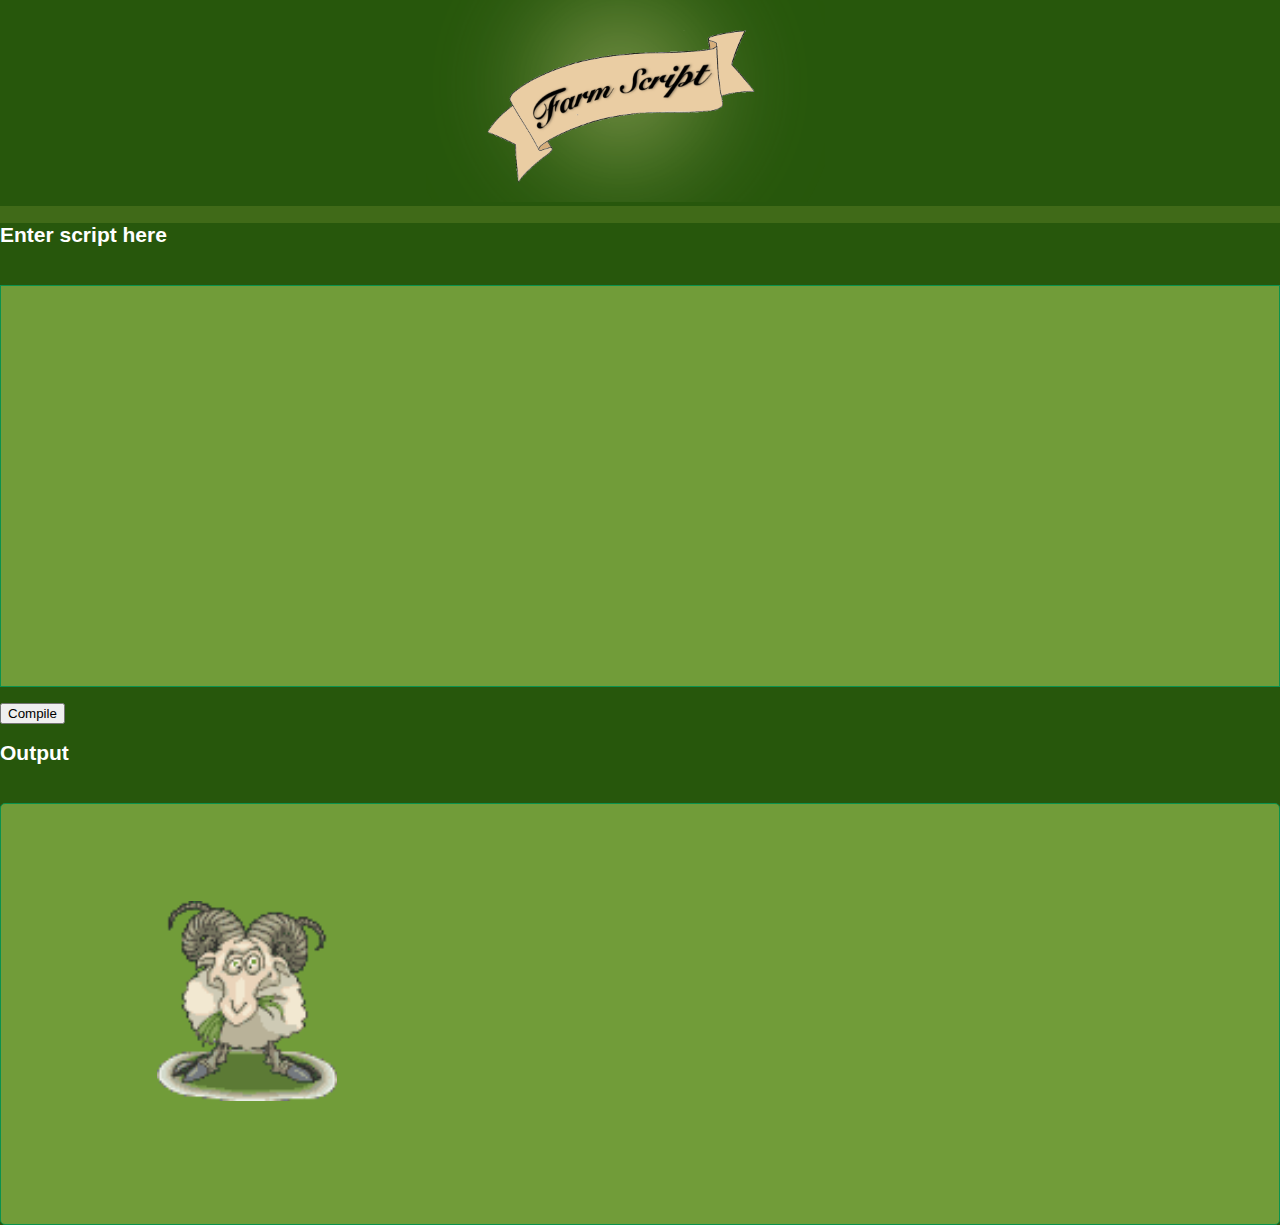
<file: index.html>
<html>
<head>
    <meta name="viewport" content="width=device-width, initial-scale=1, maximum-scale=1, user-scalable=no">
    <link href="https://fonts.googleapis.com/css?family=Lato" rel="stylesheet" type="text/css">

    <script src="https://code.jquery.com/jquery-2.2.0.min.js"></script>
    <script src="http://d1n0x3qji82z53.cloudfront.net/src-min-noconflict/ace.js"></script>
    <link rel="stylesheet" href="https://maxcdn.bootstrapcdn.com/bootstrap/3.3.6/css/bootstrap.min.css" integrity="sha384-1q8mTJOASx8j1Au+a5WDVnPi2lkFfwwEAa8hDDdjZlpLegxhjVME1fgjWPGmkzs7" crossorigin="anonymous">
    <script src="https://maxcdn.bootstrapcdn.com/bootstrap/3.3.6/js/bootstrap.min.js" integrity="sha384-0mSbJDEHialfmuBBQP6A4Qrprq5OVfW37PRR3j5ELqxss1yVqOtnepnHVP9aJ7xS" crossorigin="anonymous"></script>
    <link rel="stylesheet" type="text/css" href="css/style.css">
</head>
<body>
    <div class="jumbotron head">
        <div id="header" class="container">
            <img id="logo" src="img/logo.png" />
            <h3 id="heading"></h3>
        </div>
    </div>

    <div class="container">
        <div class="jumbotron">

            <div class="row">

                <div class="col-xs-6">
                    <h2>Enter script here</h2>
                    <div id="pane2"></div>
                    <br>
                    <button id="button" class="btn btn-success">Compile</button>
                </div>

                <div class="col-xs-6">
                    <h2>Output</h2>
                    <div id="out">
            <img id="sheep" src="img/baa.gif" /></div>
                </div>

            </div>

        </div>
    </div>
    <script>
        var editor = ace.edit("pane2");
        editor.getSession().setUseWorker(false);
        editor.setTheme("ace/theme/textmate");
        editor.getSession().setMode("ace/mode/javascript");

    </script>
    <script src="js/dictionary.js"></script>
    <script src="js/script.js"></script>

</body>
</html>
</file>
<file: css/style.css>
.jumbotron {
  background: #27570C;
}
.head {
  padding: 0;
}
#header {
  text-align: center;
}
#sheep {
  height: 200px;
  margin: 87px 146px;
}
#logo {
  display: inline;
  width: 400px;
  border-radius: 5px;
}
#heading {
  display:inline;
  padding-left: 30px;
  color: #ffffff;
}
#privacy {
  font-family: "Lato", sans-serif;
}
#privacy > p{
  font-size: 100%;
}
.tdata {
  padding: 3px 5px;
}

h2 {
  color: white;
  padding-bottom: 20px;
}
#area {
  background: #618C29;
  color: #fff;
  font-family: "Consolas";
}

body {
  background: #406a18;
  margin: 0;
  /*padding:50px 80px;*/
  font-size: 14px;
  font-family: "Helvetica Neue", Helvetica;
}

.panes div {
    display:none;
    /*padding:15px 10px;*/
    border-top :1px solid #999;
    height:500px;
    font-size:14px;
    background-color:#fff;
}

 ul.tabs {
    list-style:none;
    margin:0 !important;
    padding:0;
    height:30px;
}

ul.tabs li {
    float:left;
    text-indent:0;
    padding:0;
    margin:0 !important;
}

ul.tabs a {
    font-size:11px;
    display:block;
    height: 30px;
    line-height:30px;
    width: 134px;
    text-align:center;
    text-decoration:none;
    color:#333;
    padding:0px;
    margin:0px;
    position:relative;
    top:1px;
}

 ul.tabs a:active {
    outline:none;
}

ul.tabs a:hover {
    color:red;
}

ul.tabs a.current, ul.tabs a.current:hover, ul.tabs li.current a {
    font-size: 14px;
    cursor:default !important;
    color:#000 !important;
}

.panes .pane {
    display:none;
}

#pane2 { 
    border: 1px solid #0b924e;
    color: #eee !important;
    position: relative;
    background-color: #719C39;
    min-width: 400px;
    height: 400px;
}
#out {
    border: 1px solid #0b924e;
    color: #eee !important;
    /*position: relative;*/
    background-color: #719C39;
    /*width: 400px;
    height: 400px;*/
    min-height: 400px;
    padding: 10px;
    border-radius: 5px;
}
.ace_content {
  color:#eee;
}
#error {
  color: #990000;
}
</file>
